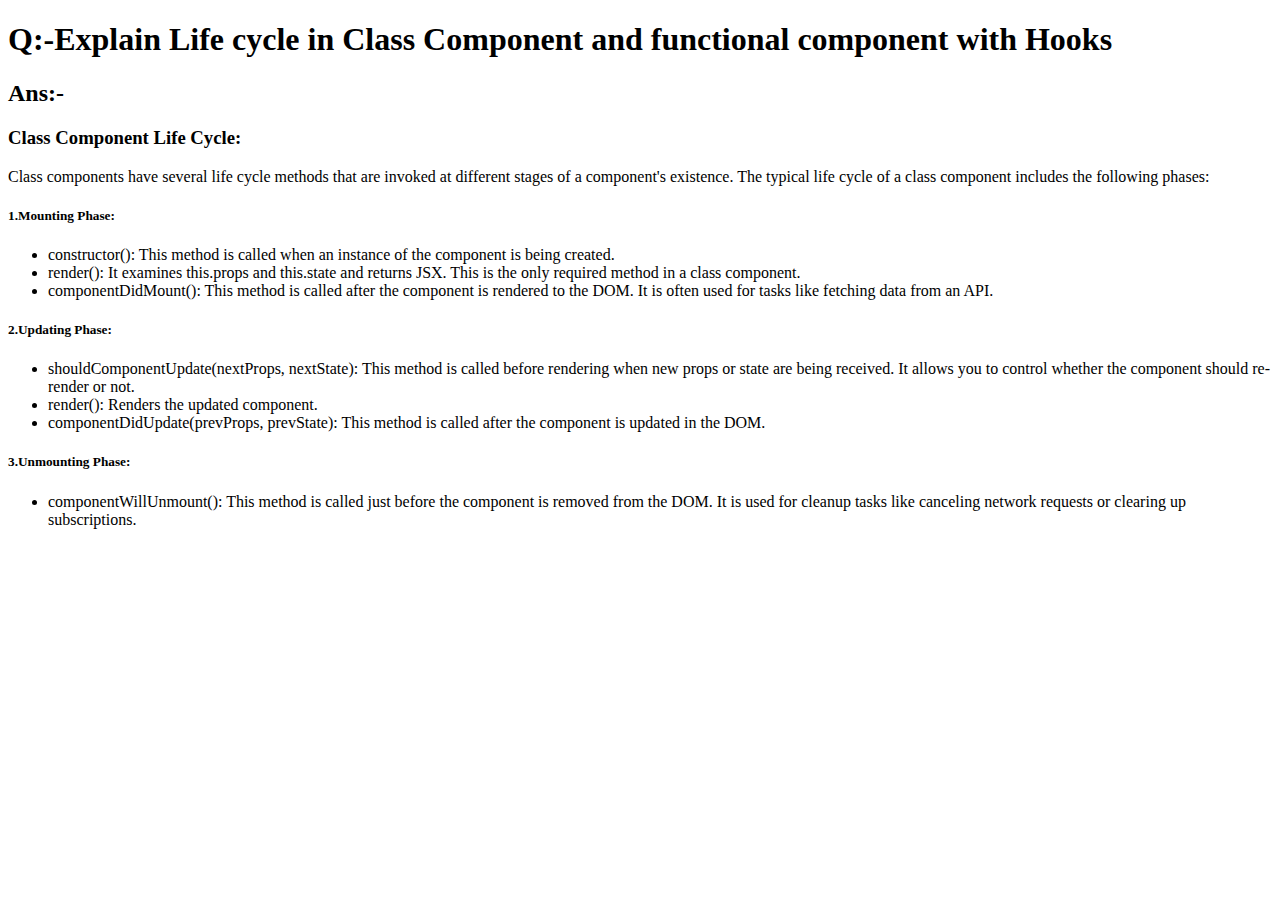
<file: module10/index.html>
<!DOCTYPE html>
<html lang="en">

<head>
    <meta charset="UTF-8">
    <meta name="viewport" content="width=device-width, initial-scale=1.0">
    <title>module10</title>
</head>

<body>
    <div>
        <h1>Q:-Explain Life cycle in Class Component and functional component with Hooks</h1>
        <h2>Ans:-</h2>
        <h3>Class Component Life Cycle:</h3>
        <p>Class components have several life cycle methods that are invoked at different stages of a component's
            existence. The typical life cycle of a class component includes the following phases:</p>
        <h5>1.Mounting Phase:</h5>
        <ul>
            <li>constructor(): This method is called when an instance of the component is being created.</li>
            <li>render(): It examines this.props and this.state and returns JSX. This is the only required method in a
                class component.</li>
            <li>componentDidMount(): This method is called after the component is rendered to the DOM. It is often used
                for tasks like fetching data from an API.</li>
        </ul>
        <h5>2.Updating Phase:</h5>
        <ul>
            <li>shouldComponentUpdate(nextProps, nextState): This method is called before rendering when new props or
                state are being received. It allows you to control whether the component should re-render or not.</li>
            <li>render(): Renders the updated component.</li>
            <li>componentDidUpdate(prevProps, prevState): This method is called after the component is updated in the
                DOM.</li>
        </ul>
        <h5>3.Unmounting Phase:</h5>
        <ul>
            <li>componentWillUnmount(): This method is called just before the component is removed from the DOM. It is
                used for cleanup tasks like canceling network requests or clearing up subscriptions.</li>
    </div>
</body>

</html>
</file>
